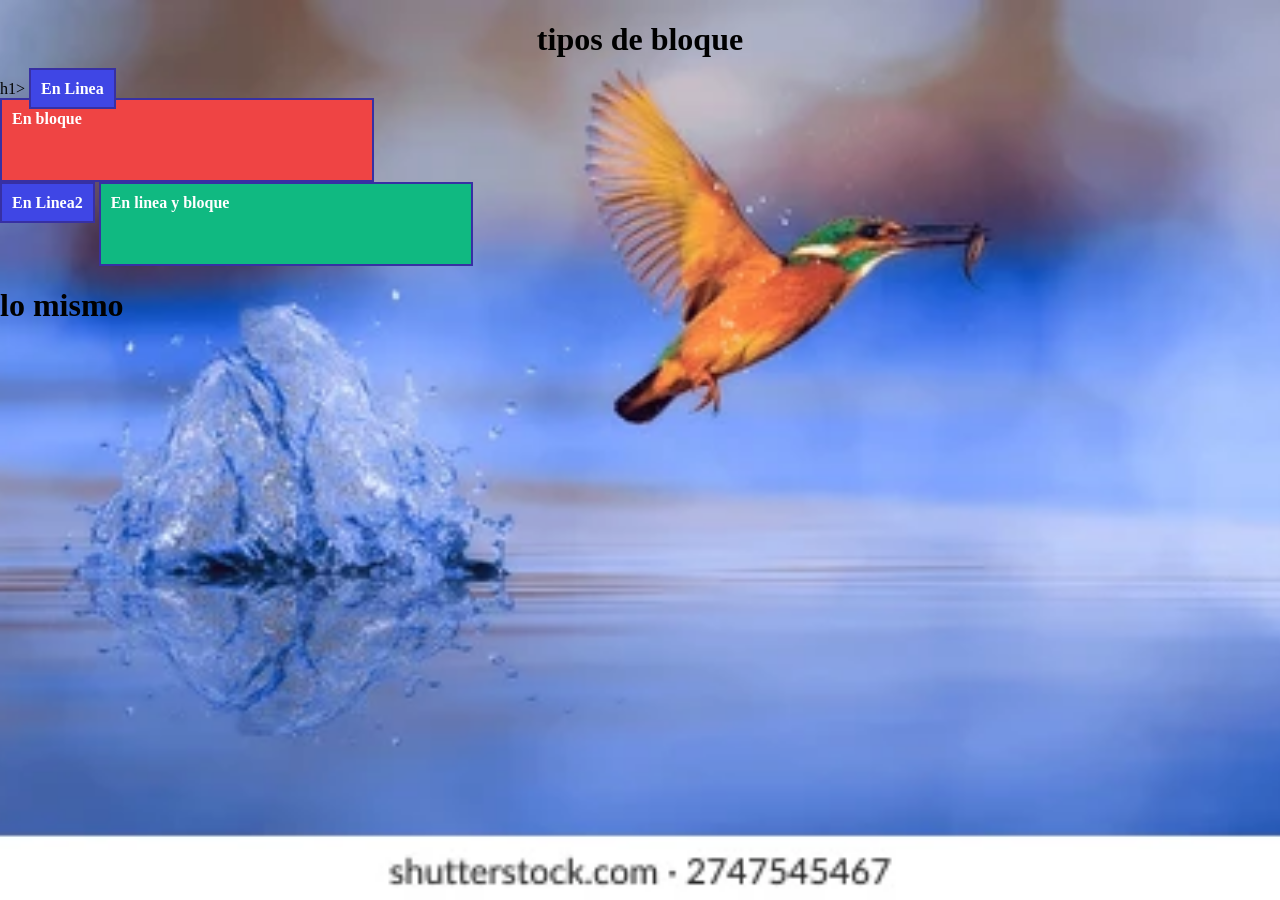
<file: 1.clase30072026/index.html>
<!DOCTYPE html>
<html lang="en">
<head>
    <meta charset="UTF-8">
    <meta name="viewport" content="width=device-width, initial-scale=1.0">
    <title>Quinto B-A</title>
    <link rel="stylesheet" href="./style/miestilo.css">
</head>

<body>
    <h1 class="titulo">tipos de bloque</h1>h1>
        <span class="caja caja-enlinea">En Linea</span>
        <span class="caja caja-bloque">En bloque</span>
        <span class="caja caja-enlinea">En Linea2</span>
        <span class="caja caja-enlinea-bloque">En linea y bloque</span>
        <h1>lo mismo</h1>
</body>
</html>
</file>
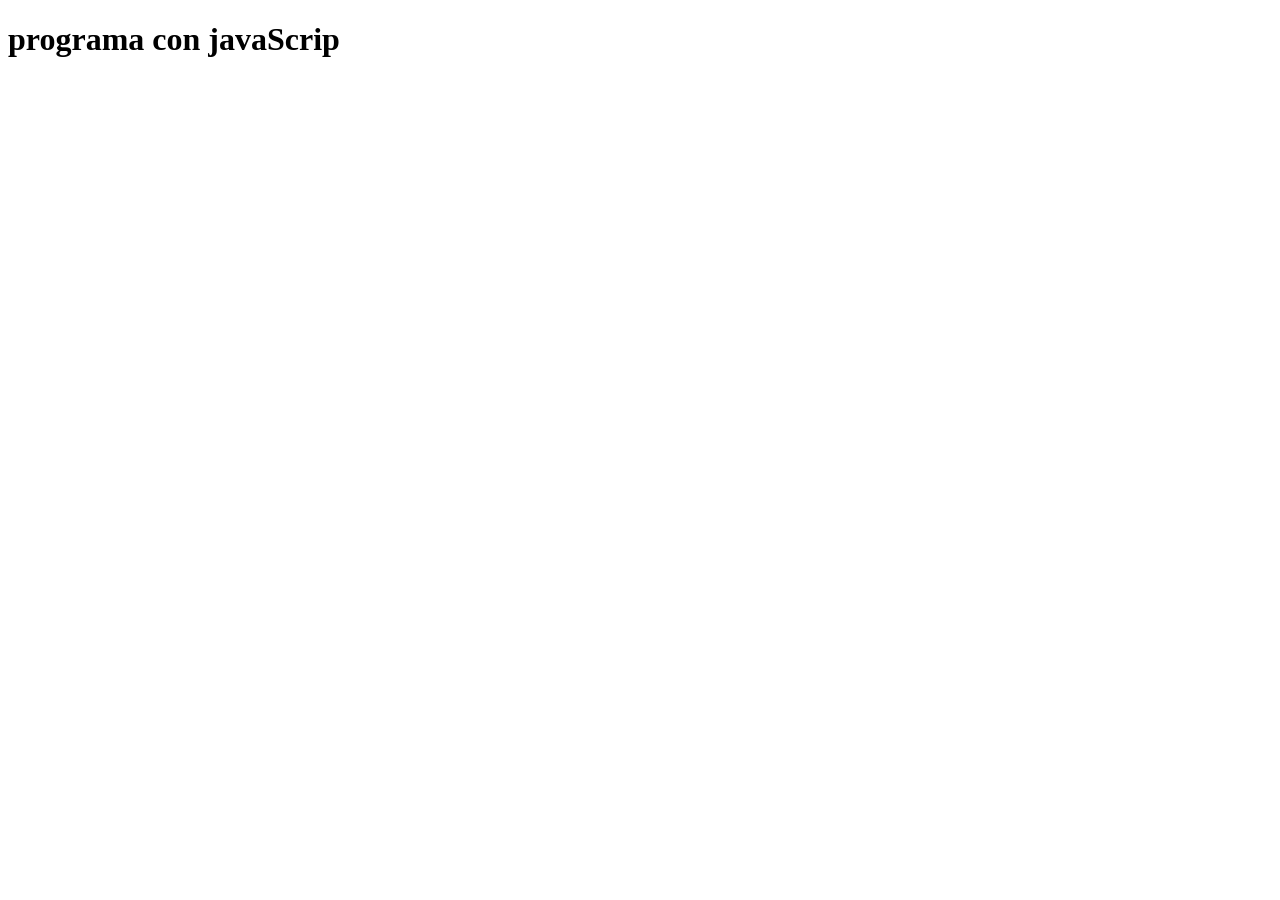
<file: 3.clase130826/index.html>
<!DOCTYPE html>
<html lang="en">
<head>
    <meta charset="UTF-8">
    <meta name="viewport" content="width=device-width, initial-scale=1.0">
    <title>Document</title>
</head>
<body>
    <h1>programa con javaScrip</h1>
    <script src="./js/miScript.js"></script> 
</body>
</html>
</file>
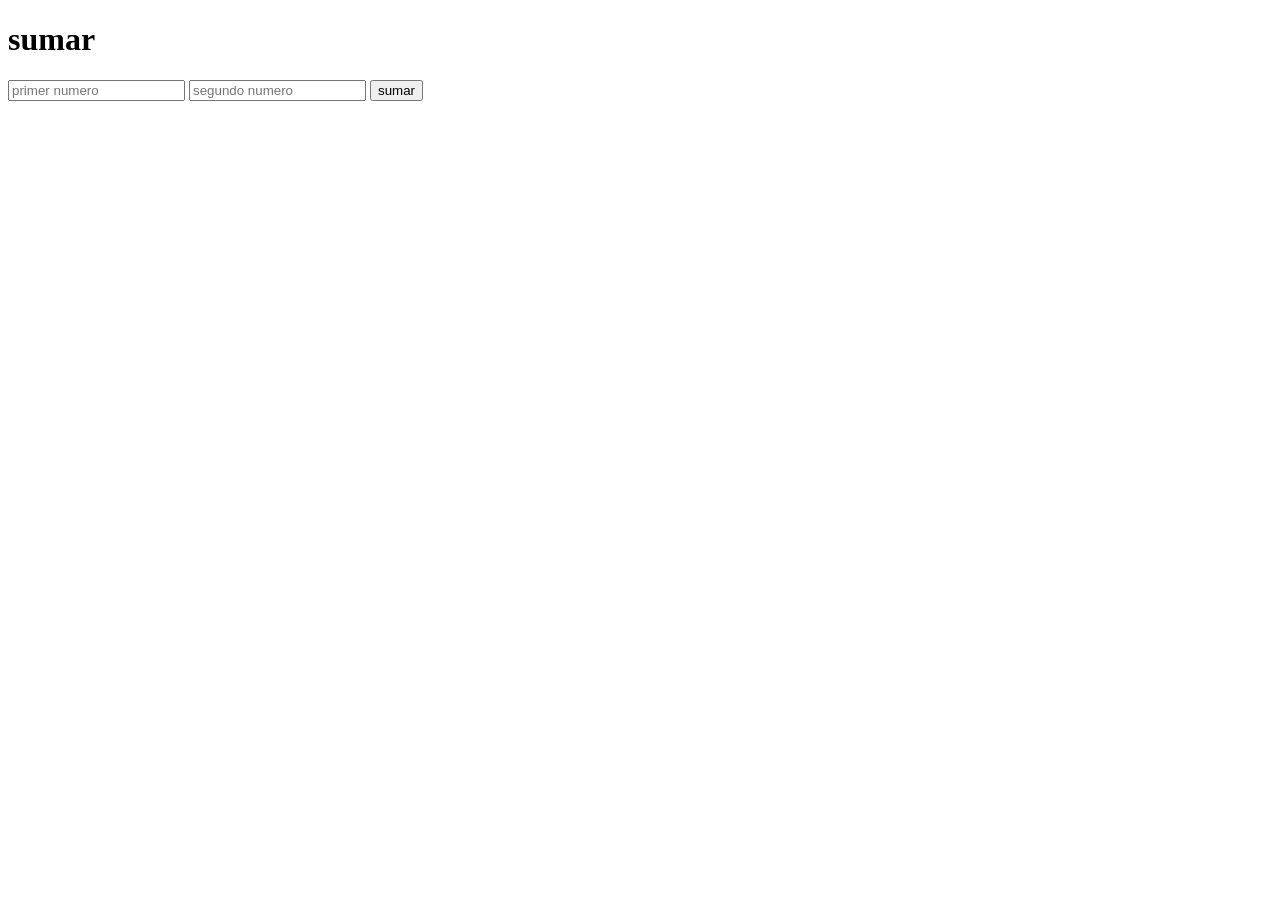
<file: 5.clase010926/index.html>
<!DOCTYPE html>
<html lang="en">
<head>
    <meta charset="UTF-8">
    <meta name="viewport" content="width=device-width, initial-scale=1.0">
    <title>Document</title>
</head>
<body>
    <h1>sumar</h1>
    <input type="number" name="num1" placeholder="primer numero">
    <input type="number" name="num2" placeholder="segundo numero">
    <button type="button" onclick="sumar()">sumar</button>
    <p id="resultado"></p>
    <p id="resultado2"></p>
    <script src="ejemplo.js"></script>

</body>
</html>
</file>
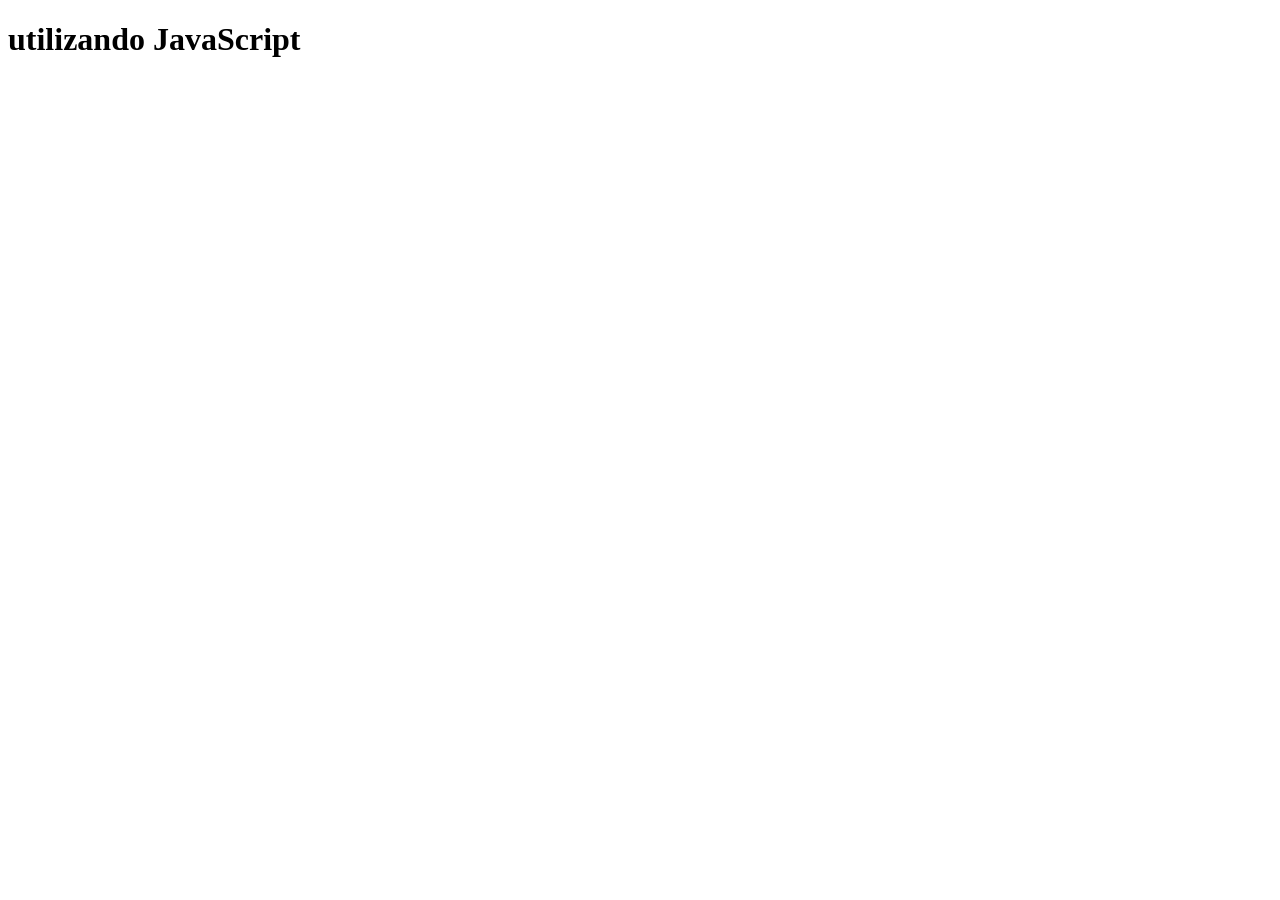
<file: 6.clase030926/index.html>
<!DOCTYPE html>
<html lang="en">
<head>
    <meta charset="UTF-8">
    <meta name="viewport" content="width=device-width, initial-scale=1.0">
    <title>Document</title>
</head>
<body>
    <h1>utilizando JavaScript</h1>
    <script src="ejemplo4.js"></script>
    
</body>
</html>
</file>
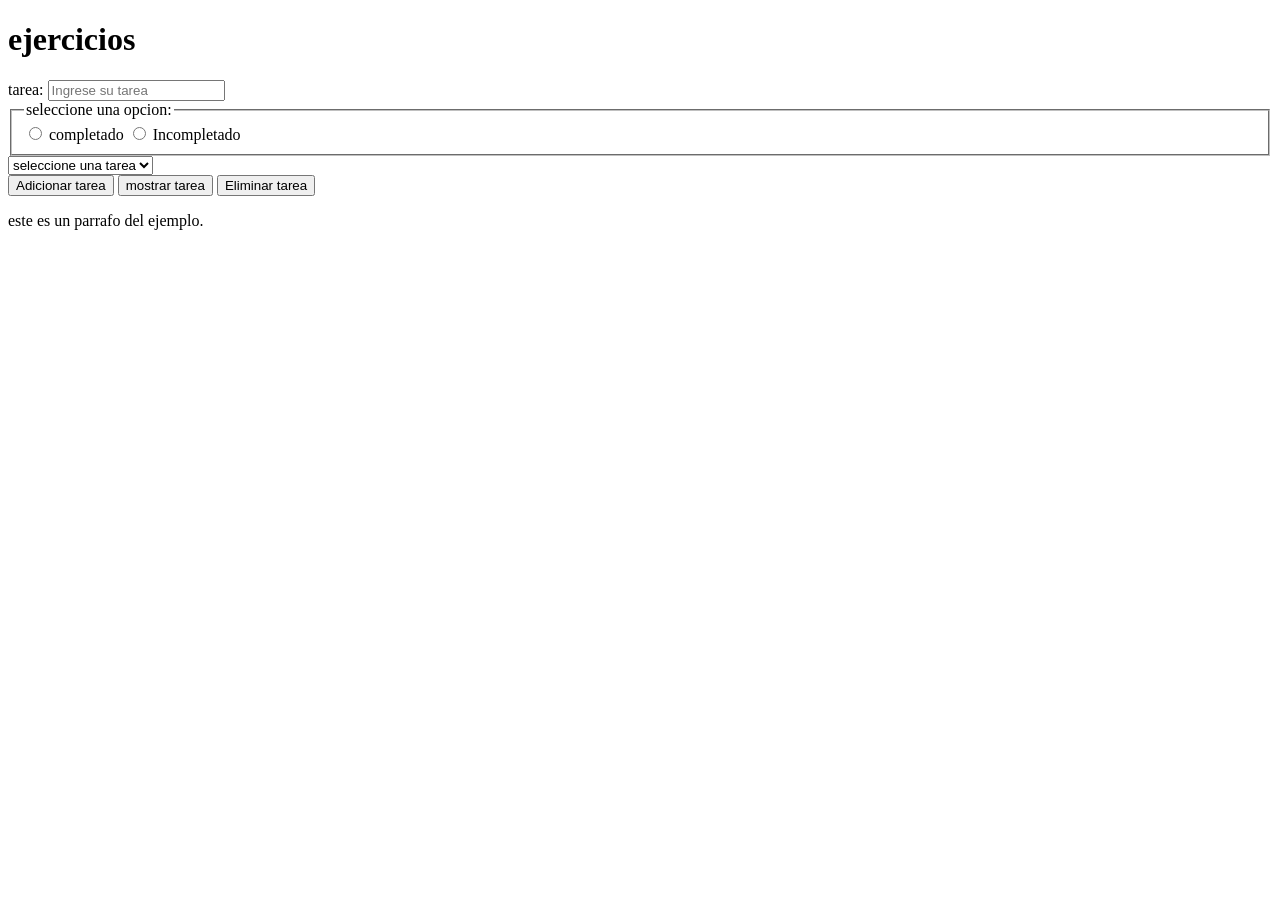
<file: 7.clase080926/index.html>
<!DOCTYPE html>
<html lang="en">
<head>
    <meta charset="UTF-8">
    <meta name="viewport" content="width=device-width, initial-scale=1.0">
    <title>Document</title>
</head>
<body>
    <h1>ejercicios</h1>
    tarea:
    <input type="text" id="tarea" placeholder="Ingrese su tarea">
    <fieldset>
    <legend>seleccione una opcion:</legend>
        <input type="radio" name="trabajo" value="1"> completado
        <input type="radio" name="trabajo" value="2"> Incompletado
    </fieldset>
    <select name="tarea" id="tareaSelect">
        <option value="">seleccione una tarea</option>
        <option value="Completado">completado</option>
        <option value="Incompleto">Incompletado</option>
        </select>
        <br>
    <button onclick="agregarTarea()">Adicionar tarea</button>
    <button onclick="mostrarTarea()">mostrar tarea</button>
    <button onclick="EliminarTarea()">Eliminar tarea</button>

    <p>este es un parrafo del ejemplo.</p>
    <p id ="respuesta"></p>
    <script src="./script/ejemplo.js"></script>
    
</body>
</html>
</file>
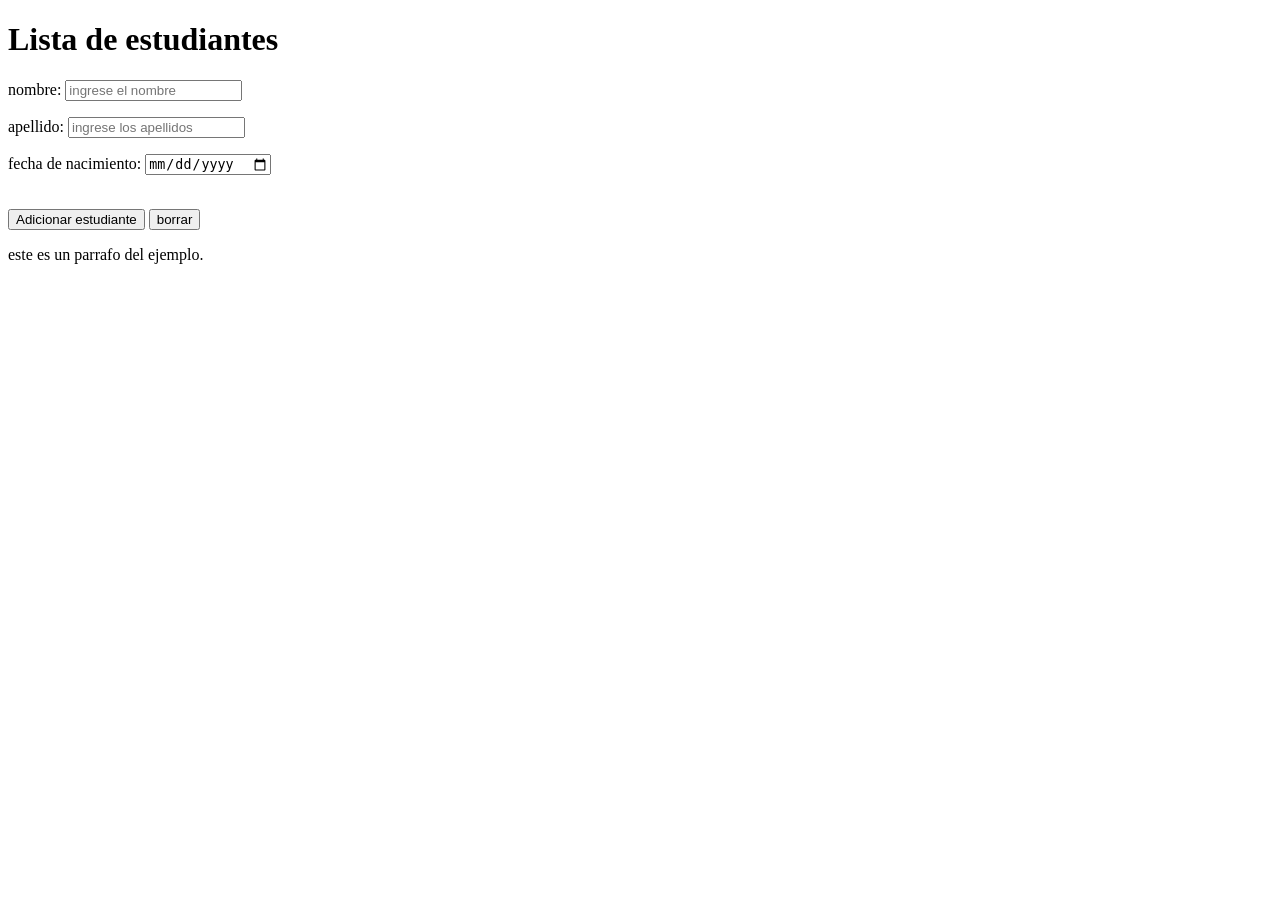
<file: 8.clase100926/index.html>
<!DOCTYPE html>
<html lang="en">
<head>
    <meta charset="UTF-8">
    <meta name="viewport" content="width=device-width, initial-scale=1.0">
    <title>Lista de estudiantes</title>
</head>
<body>
    <h1>Lista de estudiantes</h1>
    <p>
    nombre:
    <input type="text" id="nombre" placeholder="ingrese el nombre">
    </p>
    <p>
        apellido:
     <input type="text" id="apellidos" placeholder="ingrese los apellidos">   
    </p>
    <p>
        fecha de nacimiento:
    <input type="date" id="fechaNacimiento" placeholder="dd/mm/aa">   
    </p>
    <br>
    <button onclick="agregarEstudiante()">Adicionar estudiante</button>
     <button onclick="borrar()">borrar</button>
     
      <p>este es un parrafo del ejemplo.</p>
    <p id ="respuesta"></p>
    <script src="./script/ejemplo.js"></script>
    
</body>
</html>
</file>
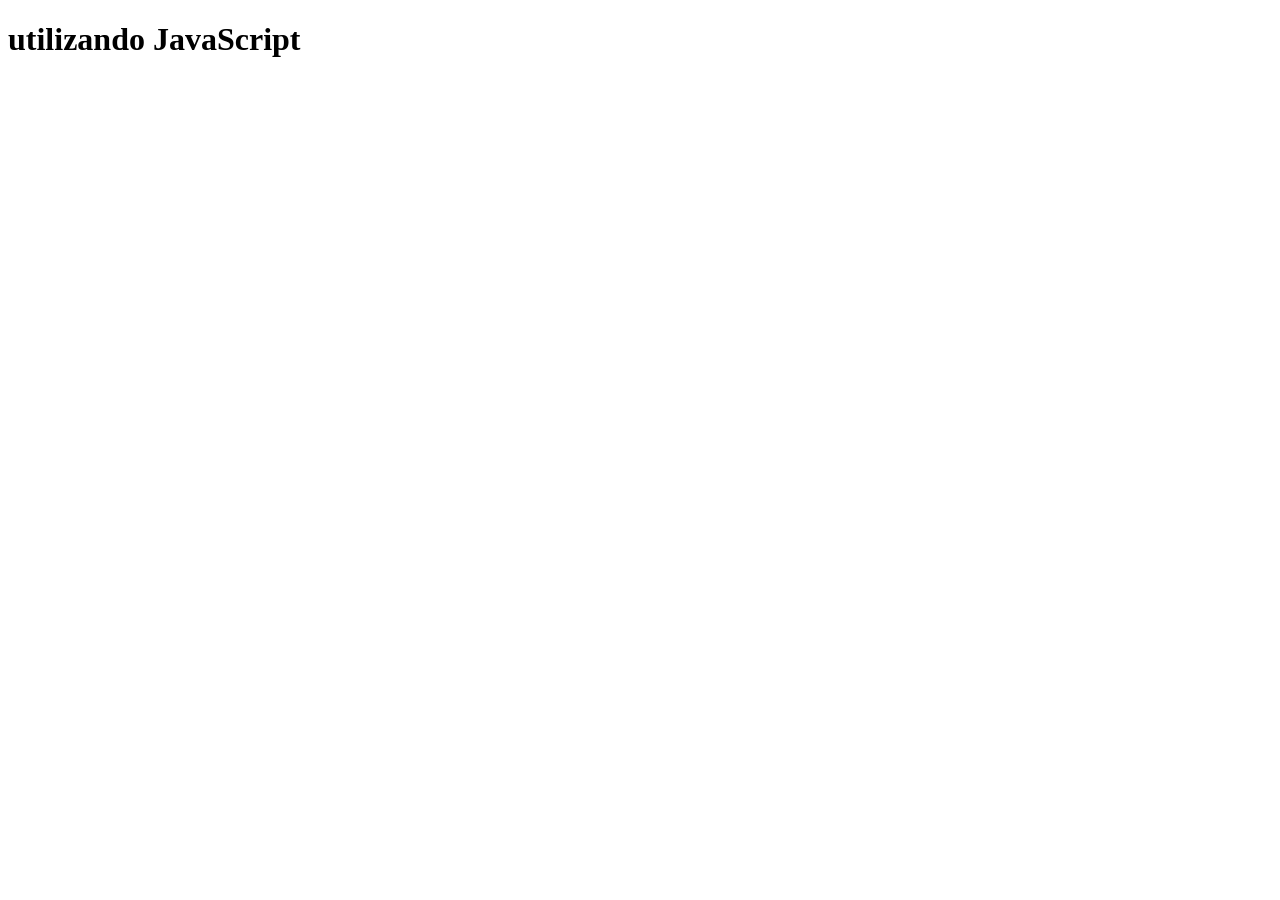
<file: clase030926/index.html>
<!DOCTYPE html>
<html lang="en">
<head>
    <meta charset="UTF-8">
    <meta name="viewport" content="width=device-width, initial-scale=1.0">
    <title>Document</title>
</head>
<body>
    <h1>utilizando JavaScript</h1>
    <script src="ejemplo3.js"></script>
    
</body>
</html>
</file>
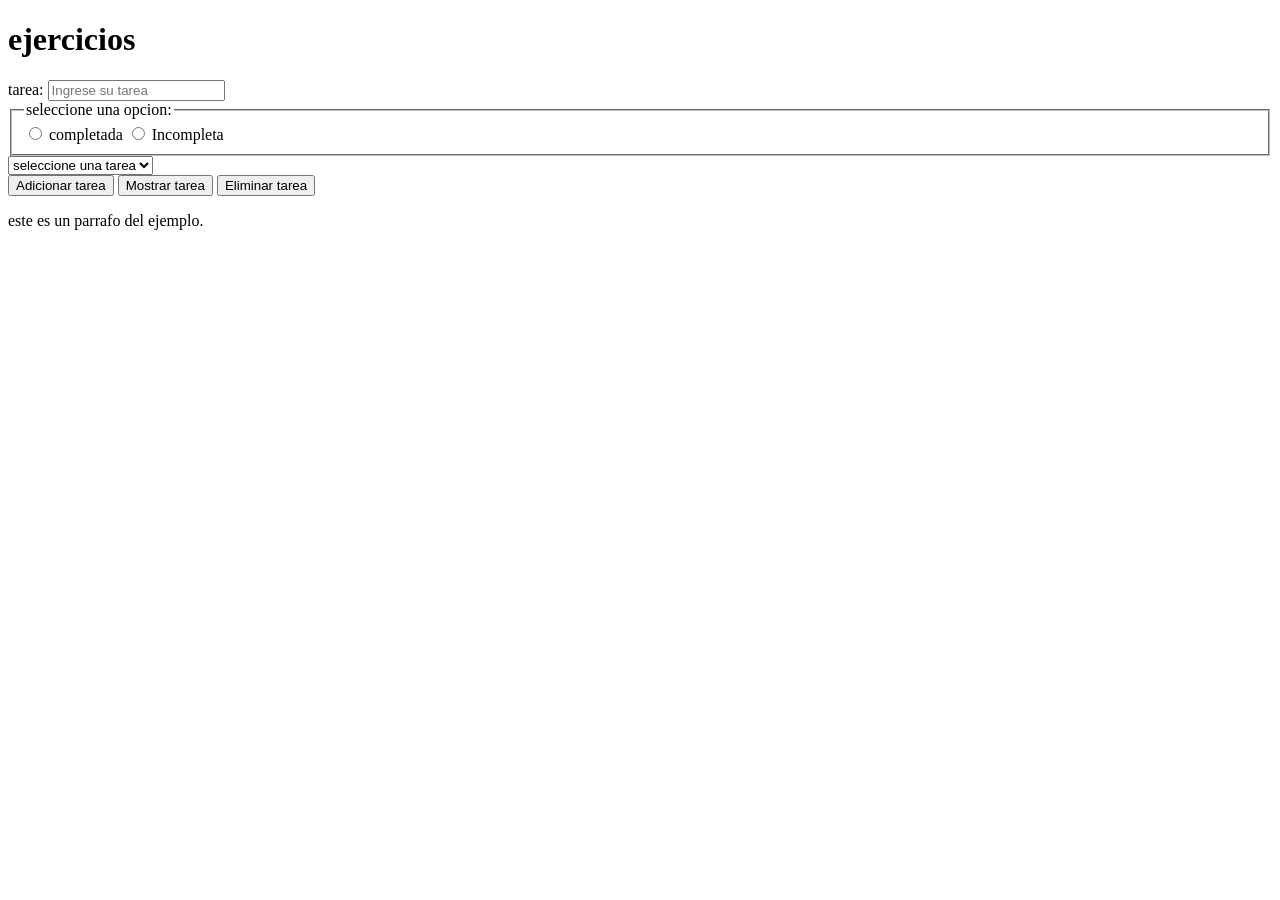
<file: clase080926/index.html>
<!DOCTYPE html>
<html lang="en">
<head>
    <meta charset="UTF-8">
    <meta name="viewport" content="width=device-width, initial-scale=1.0">
    <title>Document</title>
</head>
<body>
    <h1>ejercicios</h1>
    tarea:
    <input type="text" id="tarea" placeholder="Ingrese su tarea">
    <fieldset>
    <legend>seleccione una opcion:</legend>
        <input type="radio" name="trabajo" value="1"> completada
        <input type="radio" name="trabajo" value="2"> Incompleta
    </fieldset>
    <select name="tarea" id="tareaSelect">
        <option value="">seleccione una tarea</option>
        <option value="Completado">Completada</option>
        <option value="Incompleto">Incompleta</option>
        </select>
        <br>
    <button onclick="agregarTarea()">Adicionar tarea</button>
     <button onclick="mostrarTarea()">Mostrar tarea</button>
    <button onclick="EliminarTarea()">Eliminar tarea</button>
    <p>este es un parrafo del ejemplo.</p>
    <p id ="respuesta"></p>
    <script src="./script/ejemplo.js"></script>
    
</body>
</html>
</file>
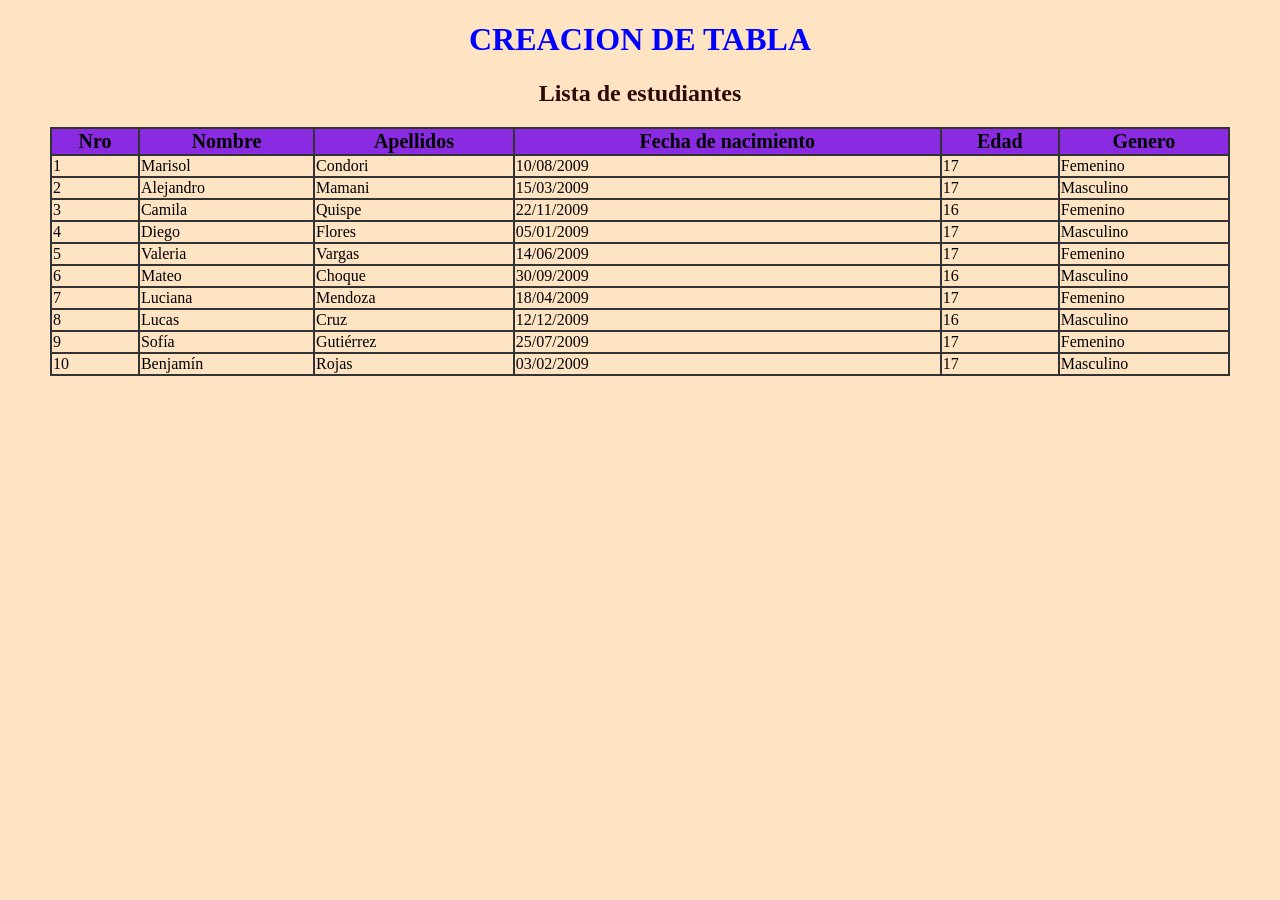
<file: 10.clase170926/inex.html>
<!DOCTYPE html>
<html lang="en">
<head>
    <meta charset="UTF-8">
    <meta name="viewport" content="width=device-width, initial-scale=1.0">
    <title>Document</title>
    <link rel="stylesheet" href="../assets/css/miestilo.css">
</head>
<body>
    <h1 class="titulo">CREACION DE TABLA</h1>
    <h2 class="titulo1">Lista de estudiantes</h2>
    <table>
        <thead>
            <tr>
     <th>Nro</th>
     <th>Nombre</th>
     <th>Apellidos</th>
     <th>Fecha de nacimiento</th>
     <th>Edad</th>
     <th>Genero</th>

            </tr>
            </thead>
        <tbody id="datos">
        <tr>
     <td>1</td>
     <td>Marisol</td>
     <td>Condori</td>
     <td>10/08/2009</td>
     <td>17</td>
     <td>Femenino</td>
        </tr>

    </table>
    </tbody>
    <script src="./script/ejemplo.js"></script>
    
</body>
</html>
</file>
<file: 1.clase30072026/style/miestilo.css>
body{
    background-image: url(../img/fondo1.webp);
    background-color: chocolate;
    background-repeat: no-repeat;
    background-position: center;
    background-size:cover;
    background-attachment: fixed;

    margin: 0;
}
.titulo{
    color:black;
    text-align: center;
}
.caja{
    background-color: #3f46e5;
    color:white;
    font-weight: bold;
    padding: 10px;
    border:2px solid #3730a3;
    width: 350px;
    height:60px;
}
.caja-enlinea{
display:inline;

}
.caja-bloque{
    display: block;
    background-color: #ef4444;
}
.caja-enlinea-bloque{
    display: inline-block;
    background-color: #10b981;
}
</file>
<file: assets/css/miestilo.css>
body{
    background-color: bisque;
    margin-left: 50px;
    margin-right: 50px;
}
.titulo{
    text-align: center;
    color:blue;
}
.titulo1{
    text-align: center;
    color: rgb(49, 8, 8);
}
table{
    width: 100%;
    border-collapse: collapse;

}
th{
    background-color: blueviolet;
    border: 2PX solid  #333;
    text-align: center;
    font-size: 20px;
} 
tr,td{
    border: 2px solid #333;
}
</file>
